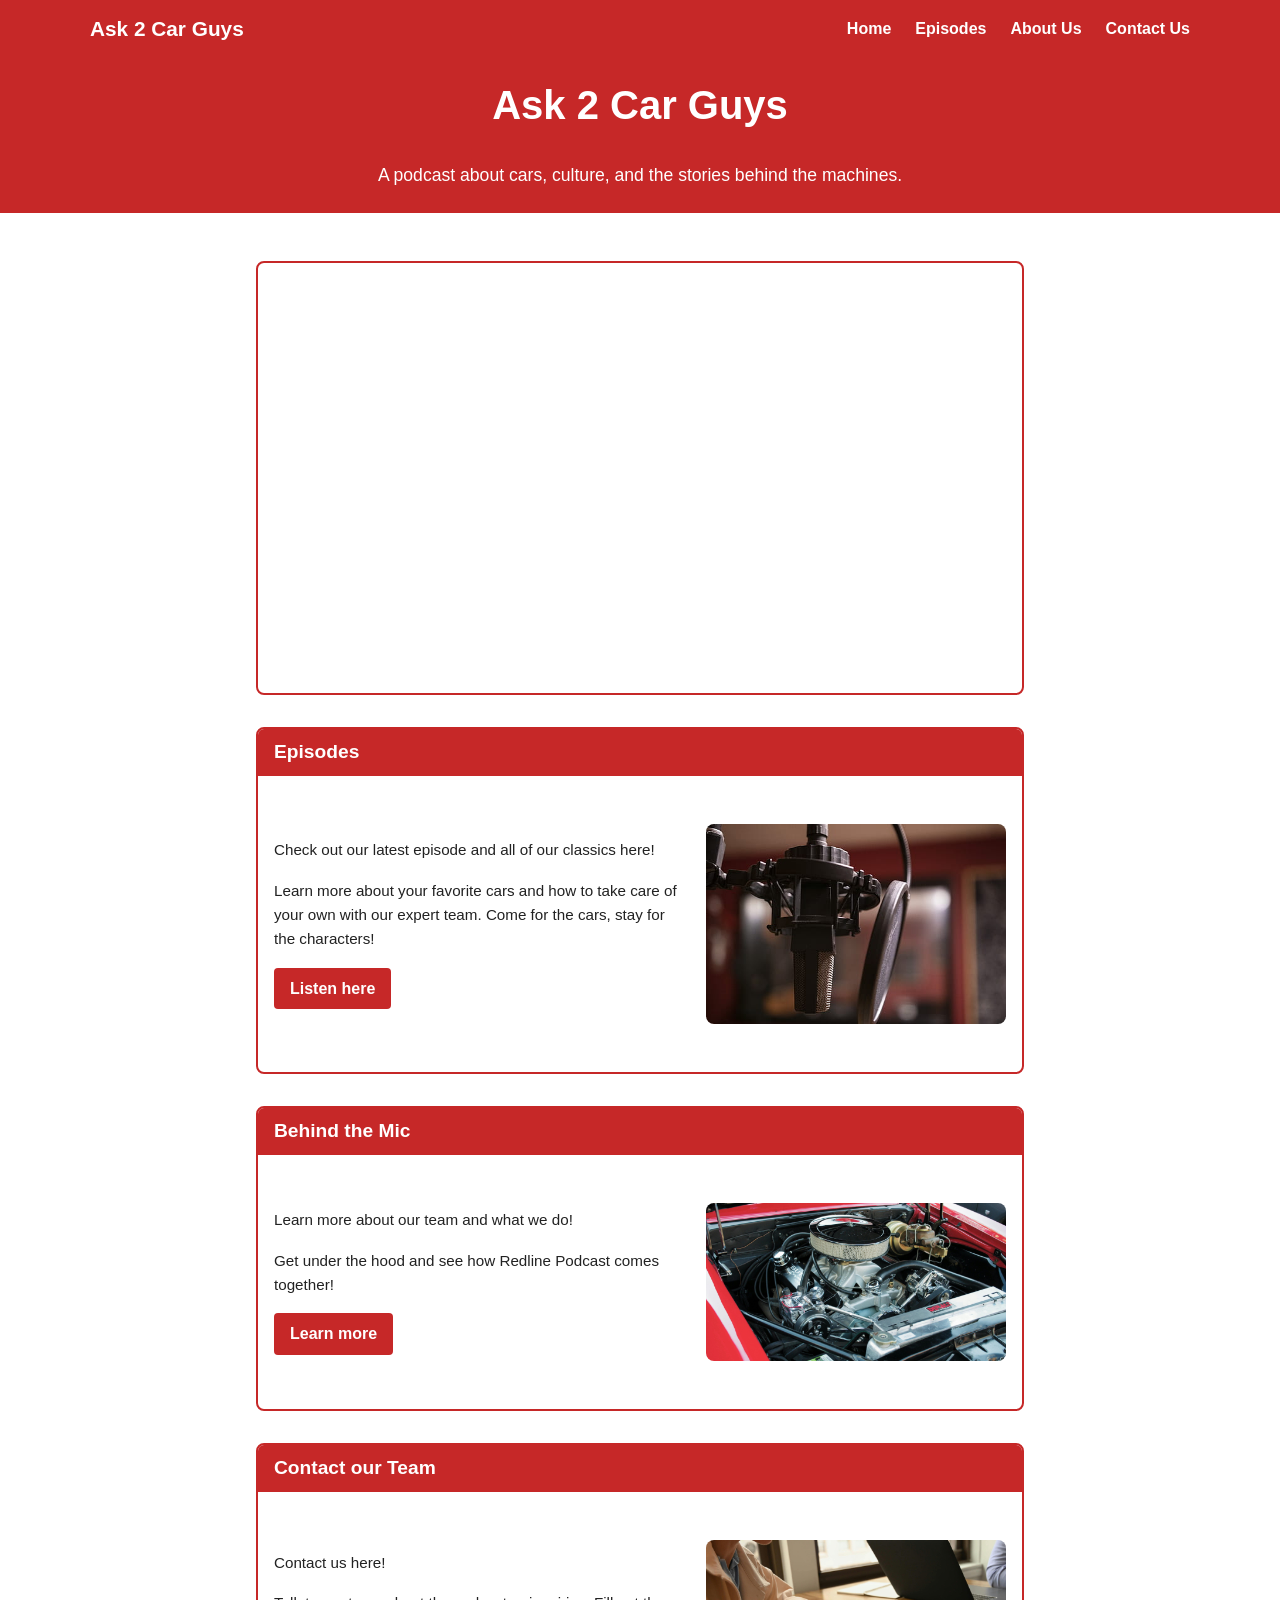
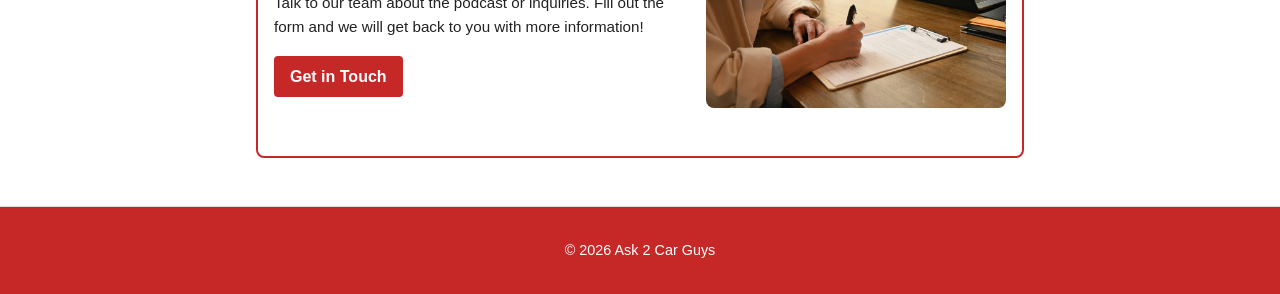
<file: index.html>
<!DOCTYPE html>
<html lang="en">

<head>
    <meta charset="UTF-8">
    <title>Ask 2 Car Guys | A Car Podcast</title>
    <meta name="viewport" content="width=device-width, initial-scale=1.0">

    <link rel="stylesheet" href="css/styles.css">

    <link rel="apple-touch-icon" sizes="180x180" href="apple-touch-icon.png">
    <link rel="icon" type="image/png" sizes="32x32" href="favicon-32x32.png">
    <link rel="icon" type="image/png" sizes="16x16" href="favicon-16x16.png">
    <link rel="manifest" href="site.webmanifest">

</head>

<body>

    <header>
        <nav class="navbar">
            <div class="nav-container">
                <a class="nav-logo" href="index.html">Ask 2 Car Guys</a>

                <ul class="nav-links">
                    <li><a href="index.html">Home</a></li>
                    <li><a href="episodes.html">Episodes</a></li>
                    <li><a href="behind-the-scenes.html">About Us</a></li>
                    <li><a href="contact.html">Contact Us</a></li>
                </ul>
            </div>
        </nav>

        <header>
            <h1>Ask 2 Car Guys</h1>
            <p>A podcast about cars, culture, and the stories behind the machines.</p>
        </header>
    </header>

    <main>
        <article>
            <section>
                <div style="position: relative; padding-top: 56.25%; height: 0; overflow: hidden;">
                    <iframe src="https://player.twitch.tv/?channel=ask2carguys&parent=carguymke.com&parent=www.carguymke.com"
                        style="position: absolute; top: 0; left: 0; width: 100%; height: 100%;" frameborder="0"
                        allowfullscreen>
                    </iframe>
                </div>
            </section>

            <section>

                <h3>Episodes</h3>
                <div class="content row">
                    <div class="row-content">
                        <p>
                            Check out our latest episode and all of our classics here!
                        </p>
                        <p>
                            Learn more about your favorite cars and how to take care of your own
                            with our expert team. Come for the cars, stay for the characters!
                        </p>

                        <a href="episodes.html">Listen here</a>

                    </div>
                    <figure class="row-img">
                        <img src="/src/genericPod.jpg"
                            alt="Podcast recording setup with microphone, headphones, and laptop" />
                    </figure>
                </div>
            </section>

            <section>
                <h3>Behind the Mic</h3>
                <div class="content row">
                    <div class="row-content">
                        <p>
                            Learn more about our team and what we do!
                        </p>
                        <p>
                            Get under the hood and see how Redline Podcast comes together!
                        </p>

                        <a href="behind-the-scenes.html">Learn more</a>

                    </div>
                    <figure class="row-img">
                        <img src="/src/behindScenes.jpg" alt="Behind the scenes image" />
                    </figure>
                </div>
            </section>

            <section>
                <h3>Contact our Team</h3>
                <div class="content row">
                    <div class="row-content">
                        <p>
                            Contact us here!
                        </p>
                        <p>
                            Talk to our team about the podcast or inquiries. Fill out the form
                            and we will get back to you with more information!
                        </p>

                        <a href="contact.html">Get in Touch</a>
                    </div>


                    <figure class="row-img">
                        <img src="/src/forms.jpg" alt="Contact image" />
                    </figure>
                </div>
            </section>

        </article>
    </main>

    <footer>
        <p>&copy; 2026 Ask 2 Car Guys</p>
    </footer>

</body>

</html>
</file>
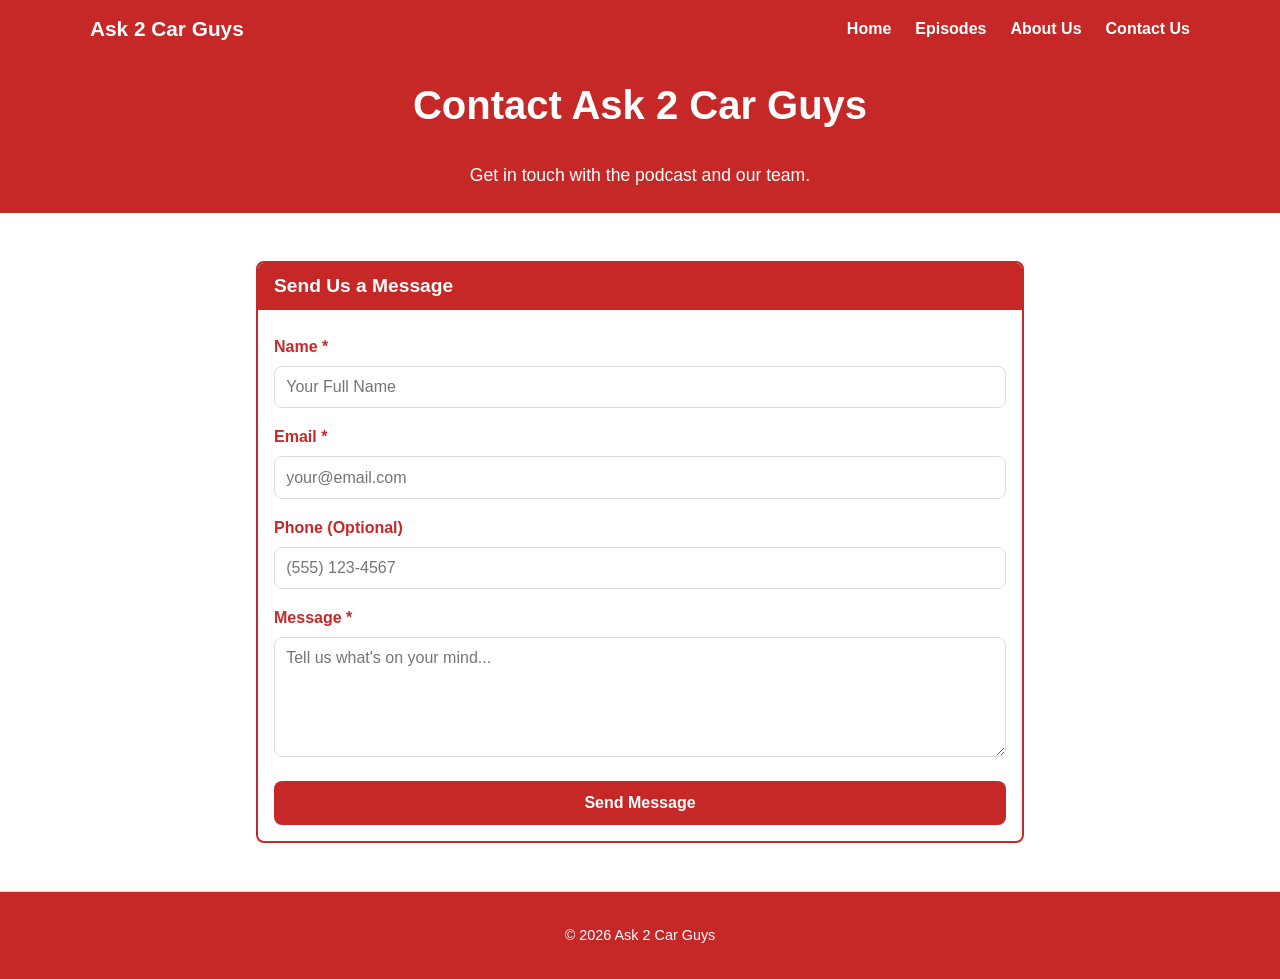
<file: contact.html>
<!DOCTYPE html>
<html lang="en">

<head>
    <meta charset="UTF-8">
    <title>Send Us a Message</title>

    <link rel="stylesheet" href="css/styles.css">

    <link rel="apple-touch-icon" sizes="180x180" href="apple-touch-icon.png">
    <link rel="icon" type="image/png" sizes="32x32" href="favicon-32x32.png">
    <link rel="icon" type="image/png" sizes="16x16" href="favicon-16x16.png">
    <link rel="manifest" href="site.webmanifest">

</head>

<body>

    <header>
        <nav class="navbar">
            <div class="nav-container">
                <a class="nav-logo" href="index.html">Ask 2 Car Guys</a>

                <ul class="nav-links">
                    <li><a href="index.html">Home</a></li>
                    <li><a href="episodes.html">Episodes</a></li>
                    <li><a href="behind-the-scenes.html">About Us</a></li>
                    <li><a href="contact.html">Contact Us</a></li>
                </ul>
            </div>
        </nav>

        <header>
            <h1>Contact Ask 2 Car Guys</h1>
            <p>Get in touch with the podcast and our team.</p>
        </header>
    </header>

    <main>
        <article>
            <section>
                <h3>Send Us a Message</h3>

                <div class="content">
                    <form class="contact-form" id="contact-form" name="contact" method="POST" data-netlify="true"
                        netlify-honeypot="bot-field">

                        <input type="hidden" name="form-name" value="contact">
                        <input type="hidden" name="bot-field">

                        <div class="form-group">
                            <label for="name">Name *</label>
                            <input type="text" id="name" name="name" placeholder="Your Full Name" required>
                        </div>

                        <div class="form-group">
                            <label for="email">Email *</label>
                            <input type="email" id="email" name="email" placeholder="your@email.com" required>
                        </div>

                        <div class="form-group">
                            <label for="phone">Phone (Optional)</label>
                            <input type="tel" id="phone" name="phone" placeholder="(555) 123-4567">
                        </div>

                        <div class="form-group">
                            <label for="message">Message *</label>
                            <textarea id="message" name="message" rows="5" placeholder="Tell us what's on your mind..."
                                required></textarea>
                        </div>

                        <button type="submit">Send Message</button>
                    </form>
                </div>
            </section>
        </article>
    </main>

    <footer>
        <p>&copy; 2026 Ask 2 Car Guys</p>
    </footer>

    <script>
        const form = document.getElementById("contact-form");

        form.addEventListener("submit", async function (e) {
            e.preventDefault();

            const formData = new FormData(form);

            await fetch("/", {
                method: "POST",
                body: formData
            });

            alert("Form submitted successfully!");
            form.reset();
        });
    </script>
</body>

</html>
</file>
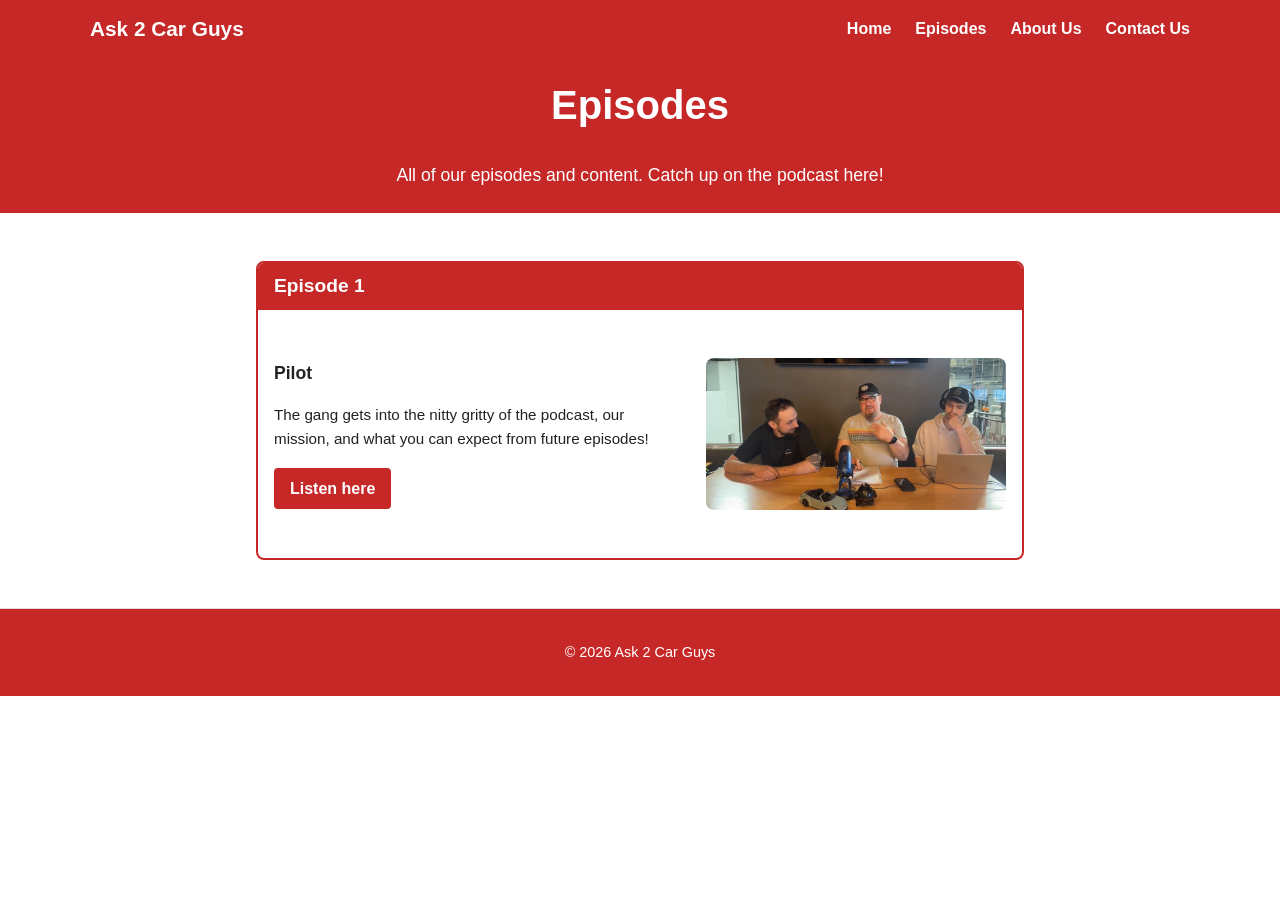
<file: episodes.html>
<!DOCTYPE html>
<html lang="en">

<head>
    <meta charset="UTF-8">
    <title>Our Episodes</title>

    <link rel="stylesheet" href="css/styles.css">

    <link rel="apple-touch-icon" sizes="180x180" href="apple-touch-icon.png">
    <link rel="icon" type="image/png" sizes="32x32" href="favicon-32x32.png">
    <link rel="icon" type="image/png" sizes="16x16" href="favicon-16x16.png">
    <link rel="manifest" href="site.webmanifest">

</head>

<body>

    <header>
        <nav class="navbar">
            <div class="nav-container">
                <a class="nav-logo" href="index.html">Ask 2 Car Guys</a>

                <ul class="nav-links">
                    <li><a href="index.html">Home</a></li>
                    <li><a href="episodes">Episodes</a></li>
                    <li><a href="behind-the-scenes.html">About Us</a></li>
                    <li><a href="contact">Contact Us</a></li>
                </ul>
            </div>
        </nav>

        <header>
            <h1>Episodes</h1>
            <p>All of our episodes and content. Catch up on the podcast here!</p>
        </header>
    </header>

    <main>
        <article>

            <section>

                <h3>Episode 1</h3>
                <div class="content row">
                    <div class="row-content">
                        <p>
                            <strong>Pilot</strong>
                        </p>
                        <p>
                            The gang gets into the nitty gritty of the podcast, our mission,
                            and what you can expect from future episodes!
                        </p>

                        <a href="https://www.youtube.com/watch?v=FyiacLkzipk">Listen here</a>

                    </div>
                    <figure class="row-img">
                        <img src="/src/ep1thumb.png" alt="Episode 1 image" />
                    </figure>
                </div>
            </section>
        </article>
    </main>

    <footer>
        <p>&copy; 2026 Ask 2 Car Guys</p>
    </footer>

</body>

</html>
</file>
<file: css/styles.css>
:root {
    /* Single accent color */
    --accent: #c62828; /* red */
}

* {
    box-sizing: border-box;
    margin: 0;
    padding: 0;
    font-family: Arial, Helvetica, sans-serif;
}


/* ======================== NAV BAR ================================ */

.navbar {
    background-color: var(--accent);
    padding: 0.75rem 1rem;
}

.nav-container {
    max-width: 1100px;
    margin: 0 auto;
    display: flex;
    align-items: center;
    justify-content: space-between;
}

.nav-logo {
    color: #ffffff;
    font-size: 1.3rem;
    font-weight: bold;
    text-decoration: none;
}

.nav-links {
    list-style: none;
    display: flex;
    gap: 1.5rem;
}

.nav-links a {
    color: #ffffff;
    text-decoration: none;
    font-weight: bold;
    padding-bottom: 2px;
    border-bottom: 2px solid transparent;
    transition: border-color 0.2s ease;
}

.nav-links a:hover {
    border-bottom-color: #ffffff;
}

/* ======================== NAV BAR END ================================ */

body {
    background-color: #ffffff;
    color: #222;
    line-height: 1.6;
}

/* header {

} */

header h1 {
    font-size: 2.5rem;
    background-color: var(--accent);
    color: #ffffff;
    text-align: center;
    padding-top: 1rem;
}

body > header p {
    background-color: var(--accent);
    color: #ffffff;
    font-size: 1.1rem;
    padding: 1.5rem 1rem;
    margin: 0 auto 0.5rem;
    text-align: center;
}

main > header p {
    color: var(--accent);
    margin-left: 1rem;
    margin-bottom: 1rem;
}

main {
    max-width: 800px;
    margin: 3rem auto;
    padding: 0 1rem;
}

article {
    display: block;
    grid-template-columns: repeat(auto-fit, minmax(280px, 1fr));
    gap: 2rem;
}

section {
    border: 2px solid var(--accent);
    border-radius: 8px;
    overflow: hidden;
    background-color: #ffffff;
    transition: transform 0.2s ease, box-shadow 0.2s ease;
    margin-bottom: 2rem;
}

p > strong {
    font-size: 1.1rem;
}

section > h3 {
    padding: 0.5rem 1rem;
    color: #ffffff;
}

section:hover {
    transform: translateY(-4px);
    box-shadow: 0 8px 20px rgba(0, 0, 0, 0.15);
}

section img {
    width: 100%;
    height: 180px;
    object-fit: cover;
}

.content {
    padding: 1rem;
}

header h2 {
    font-size: 1.4rem;
    text-align: left;
    background-color: #ffffff;
    color: var(--accent);
}

section h3 {
    background-color: var(--accent);
    margin-bottom: 0.5rem;
    font-size: 1.2rem;
    text-align: left;
}

section p {
    margin-bottom: 1rem;
    font-size: 0.95rem;
}

section a {
    display: inline-block;
    text-decoration: none;
    color: #ffffff;
    background-color: var(--accent);
    padding: 0.5rem 1rem;
    border-radius: 4px;
    font-weight: bold;
}

footer {
    text-align: center;
    padding: 2rem 1rem;
    border-top: 1px solid #ddd;
    font-size: 0.9rem;
    background-color: var(--accent);
    color: #ffffff;
}


/*  ====================== FLEX STYLING ====================== */

/* Generic flex row */
.row {
    display: flex;
    flex-direction: row;
    align-items: center;      /* vertically align items */
    gap: 1.5rem;              /* space between image & content */
    margin: 2rem 0;
}

/* Image column */
.row-img {
    flex: 0 0 300px;          /* fixed width image column */
}

.row-img img {
    width: 100%;
    height: auto;
    display: block;
    border-radius: 8px;
}

/* Content column */
.row-content {
    flex: 1;                  /* take remaining space */
}

/* Optional: stack on small screens */
@media (max-width: 768px) {
    .row {
        flex-direction: column;
        align-items: flex-start;
    }

    .row-img {
        flex: 0 0 auto;
        width: 100%;
    }
}

/* ======================== CONTACT FORM ================================ */

.contact-form {
    display: flex;
    flex-direction: column;
    gap: 1rem;
}

.form-group {
    display: flex;
    flex-direction: column;
}

.contact-form label {
    font-weight: bold;
    color: var(--accent);
    margin-bottom: 0.4rem;
}

.contact-form input,
.contact-form textarea {
    padding: 0.7rem;
    border: 1px solid #ddd;
    border-radius: 8px;
    font-size: 1rem;
    transition: border-color 0.2s ease, box-shadow 0.2s ease;
}

.contact-form input:focus,
.contact-form textarea:focus {
    outline: none;
    border-color: var(--accent);
    box-shadow: 0 0 0 3px rgba(198, 40, 40, 0.15);
}

.contact-form textarea {
    resize: vertical;
    min-height: 120px;
}

.contact-form button {
    margin-top: 0.5rem;
    padding: 0.8rem;
    background-color: var(--accent);
    color: #ffffff;
    border: none;
    border-radius: 8px;
    font-weight: bold;
    font-size: 1rem;
    cursor: pointer;
    transition: background-color 0.2s ease, transform 0.1s ease;
}

.contact-form button:hover {
    background-color: #a61e1e;
    transform: translateY(-2px);
}
</file>
